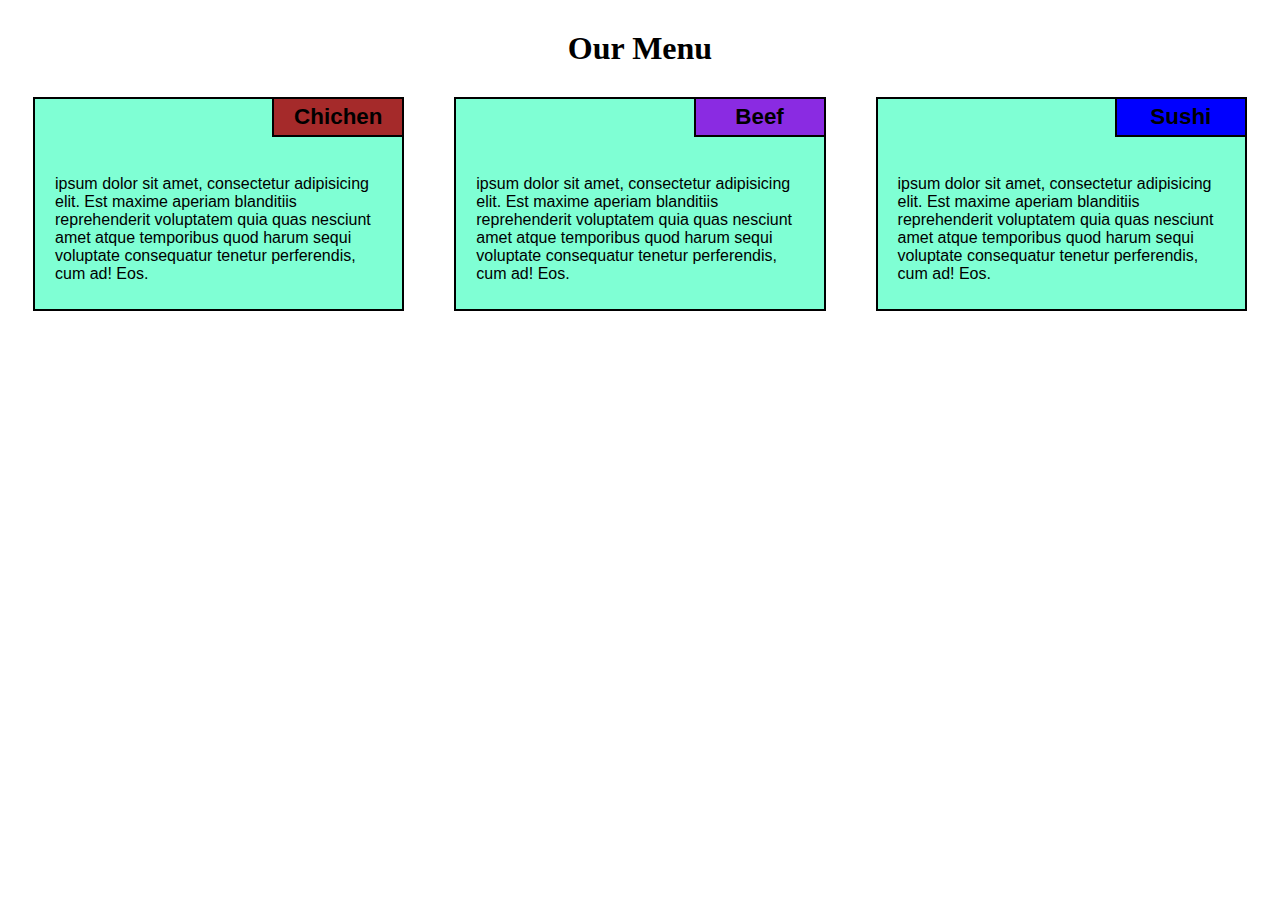
<file: module2-solution/index.html>
<!DOCTYPE html>
<html>
<head>
	<meta charset="utf-8">
	<meta name="viewport" content="width=device-width, initial-scale=1">
	<title>Responsive Layout</title>
	<link rel="stylesheet" href="CSS/style.css">
</head>
<body>
	<div>
		<h1>Our Menu</h1>

		<div class="row">
				<div class="col-lg-4 col-md-6 col-sm-12">
					<div class="items">
						<section class = "item1">Chichen</section>
						<p>ipsum dolor sit amet, consectetur adipisicing elit. Est maxime aperiam blanditiis reprehenderit voluptatem quia quas nesciunt amet atque temporibus quod harum sequi voluptate consequatur tenetur perferendis, cum ad! Eos.
						</p>
					</div>
				</div>

				<div class="col-lg-4 col-md-6 col-sm-12">
					<div class="items">
						<section class ="item2">Beef</section>
						<p>ipsum dolor sit amet, consectetur adipisicing elit. Est maxime aperiam blanditiis reprehenderit voluptatem quia quas nesciunt amet atque temporibus quod harum sequi voluptate consequatur tenetur perferendis, cum ad! Eos.
						</p>
					</div>
				</div>

				<div class="col-lg-4 col-md-12 col-sm-12">
					<div class="items">
						<section class ="item3">Sushi</section>
						<p>ipsum dolor sit amet, consectetur adipisicing elit. Est maxime aperiam blanditiis reprehenderit voluptatem quia quas nesciunt amet atque temporibus quod harum sequi voluptate consequatur tenetur perferendis, cum ad! Eos.
						</p>
					</div>
				</div>

			</div>
	</div>
</body>
</html>
</file>
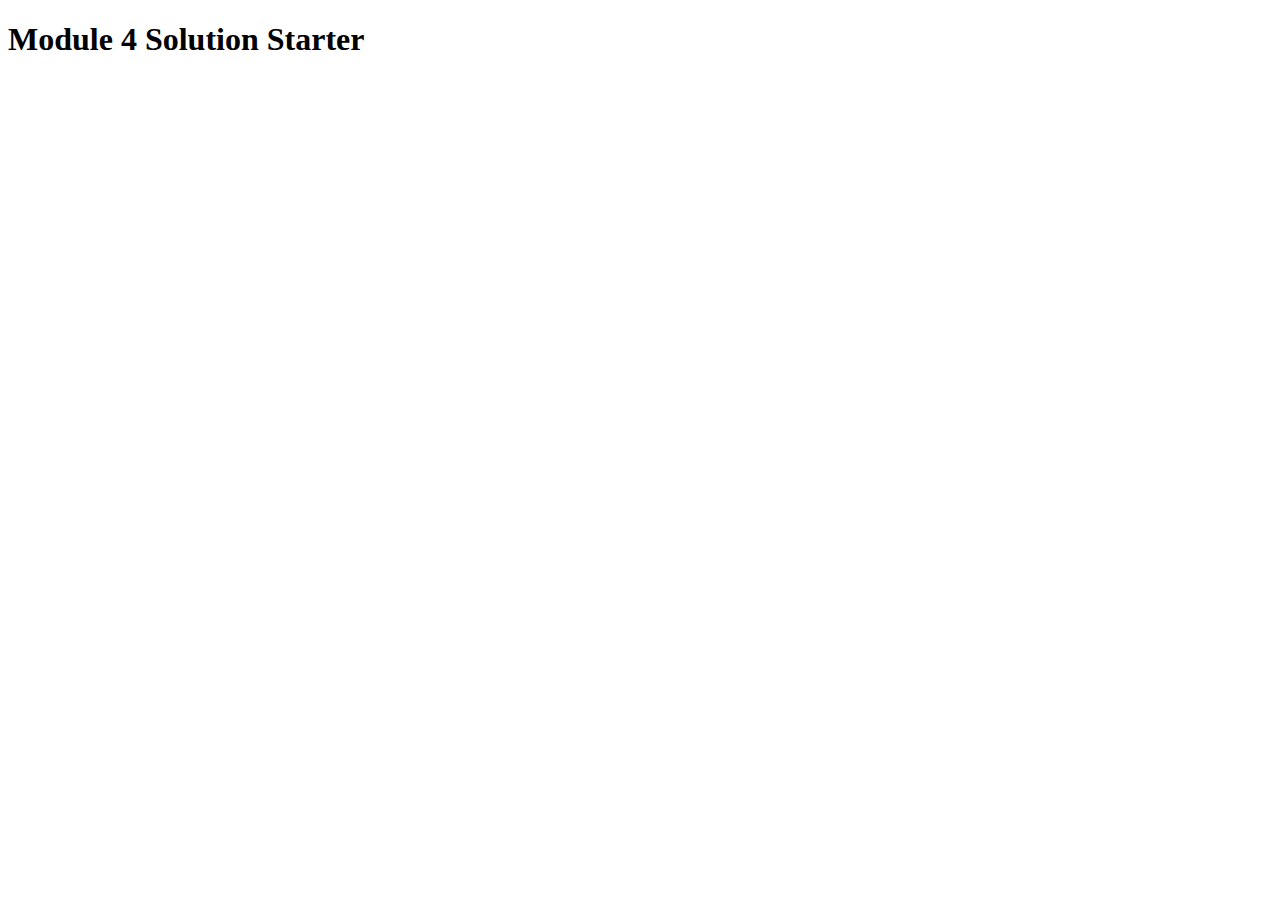
<file: module4-solution/index.html>
<!DOCTYPE html>
<html>
<head>
  <meta charset="utf-8">
  <title>Module 4 Solution Starter</title>
  <script>
    var names = []; // DO NOT REMOVE
  </script>
  <script src="SpeakHello.js"></script>
  <script src="SpeakGoodBye.js"></script>
  <script src="script.js"></script>
</head>
<body>
  <h1>Module 4 Solution Starter</h1>
</body>
</html>
</file>
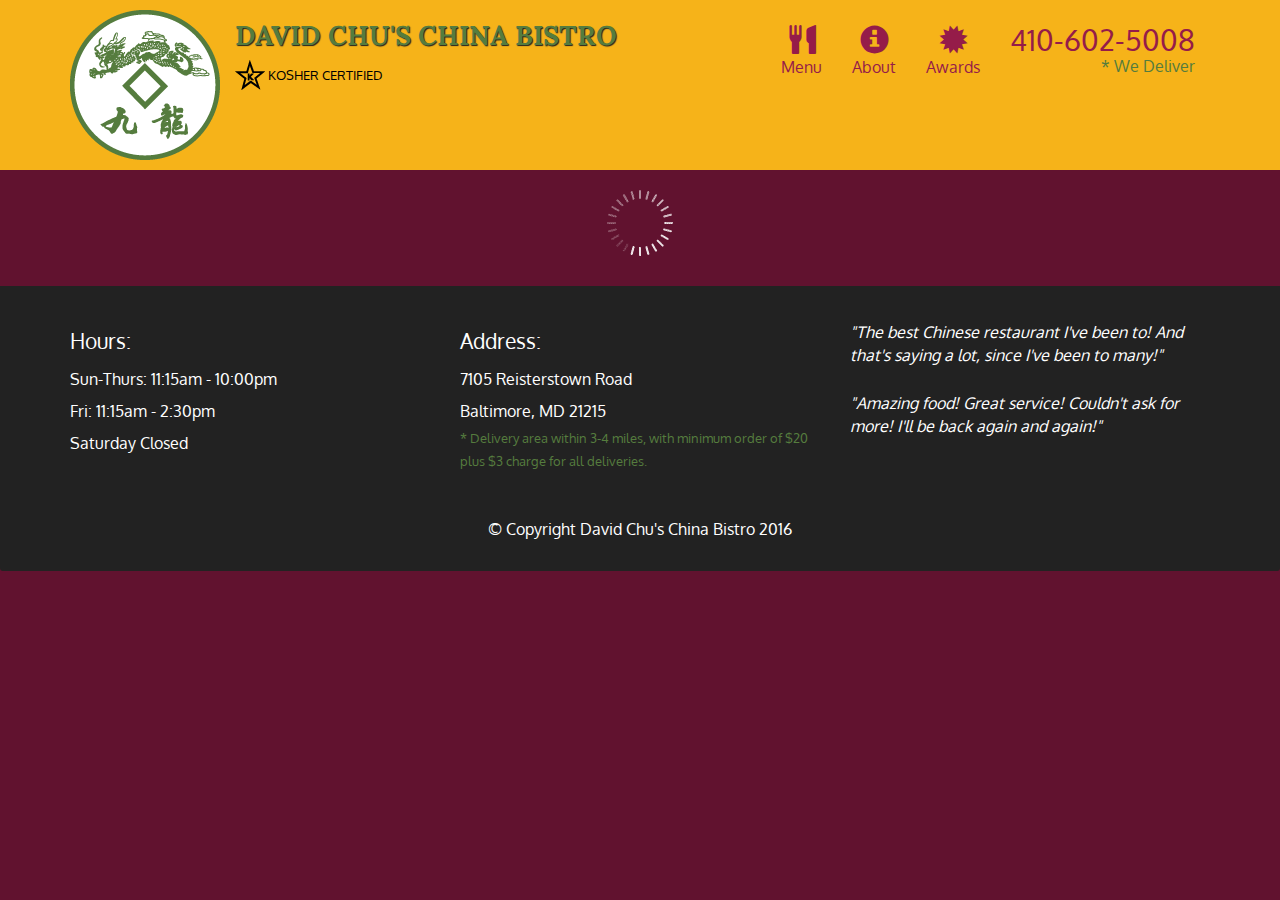
<file: module5-solution/index.html>
<!doctype html>
<html lang="en">
  <head>
    <meta charset="utf-8">
    <meta http-equiv="X-UA-Compatible" content="IE=edge">
    <meta name="viewport" content="width=device-width, initial-scale=1">
    <title>David Chu's China Bistro</title>
    <link rel="stylesheet" href="css/bootstrap.min.css">
    <link rel="stylesheet" href="css/styles.css">
    <link href='https://fonts.googleapis.com/css?family=Oxygen:400,300,700' rel='stylesheet' type='text/css'>
    <link href='https://fonts.googleapis.com/css?family=Lora' rel='stylesheet' type='text/css'>
  </head>
<body>
  <header>
    <nav id="header-nav" class="navbar navbar-default">
      <div class="container">
        <div class="navbar-header">
          <a href="index.html" class="pull-left visible-md visible-lg">
            <div id="logo-img" alt="Logo image"></div>
          </a>

          <div class="navbar-brand">
            <a href="index.html"><h1>David Chu's China Bistro</h1></a>
            <p>
              <img src="images/star-k-logo.png" alt="Kosher certification">
              <span>Kosher Certified</span>
            </p>
          </div>

          <button id="navbarToggle" type="button" class="navbar-toggle collapsed" data-toggle="collapse" data-target="#collapsable-nav" aria-expanded="false">
            <span class="sr-only">Toggle navigation</span>
            <span class="icon-bar"></span>
            <span class="icon-bar"></span>
            <span class="icon-bar"></span>
          </button>
        </div>
        
        <div id="collapsable-nav" class="collapse navbar-collapse">
           <ul id="nav-list" class="nav navbar-nav navbar-right">
            <li id="navHomeButton" class="visible-xs active">
              <a href="index.html">
                <span class="glyphicon glyphicon-home"></span> Home</a>
            </li>
            <li id="navMenuButton">
              <a href="#" onclick="$dc.loadMenuCategories();">
                <span class="glyphicon glyphicon-cutlery"></span><br class="hidden-xs"> Menu</a>
            </li>
            <li>
              <a href="#">
                <span class="glyphicon glyphicon-info-sign"></span><br class="hidden-xs"> About</a>
            </li>
            <li>
              <a href="#">
                <span class="glyphicon glyphicon-certificate"></span><br class="hidden-xs"> Awards</a>
            </li>
            <li id="phone" class="hidden-xs">
              <a href="tel:410-602-5008">
                <span>410-602-5008</span></a><div>* We Deliver</div>
            </li>
          </ul><!-- #nav-list -->
        </div><!-- .collapse .navbar-collapse -->
      </div><!-- .container -->
    </nav><!-- #header-nav -->
  </header>

  <div id="call-btn" class="visible-xs">
    <a class="btn" href="tel:410-602-5008">
    <span class="glyphicon glyphicon-earphone"></span>
    410-602-5008
    </a>
  </div>
  <div id="xs-deliver" class="text-center visible-xs">* We Deliver</div>

  <div id="main-content" class="container"></div>

  <footer class="panel-footer">
    <div class="container">
      <div class="row">
        <section id="hours" class="col-sm-4">
          <span>Hours:</span><br>
          Sun-Thurs: 11:15am - 10:00pm<br>
          Fri: 11:15am - 2:30pm<br>
          Saturday Closed
          <hr class="visible-xs">
        </section>
        <section id="address" class="col-sm-4">
          <span>Address:</span><br>
          7105 Reisterstown Road<br>
          Baltimore, MD 21215
          <p>* Delivery area within 3-4 miles, with minimum order of $20 plus $3 charge for all deliveries.</p>
          <hr class="visible-xs">
        </section>
        <section id="testimonials" class="col-sm-4">
          <p>"The best Chinese restaurant I've been to! And that's saying a lot, since I've been to many!"</p>
          <p>"Amazing food! Great service! Couldn't ask for more! I'll be back again and again!"</p>
        </section>
      </div>
      <div class="text-center">&copy; Copyright David Chu's China Bistro 2016</div>
    </div>
  </footer>

  <!-- jQuery (Bootstrap JS plugins depend on it) -->
  <script src="js/jquery-2.1.4.min.js"></script>
  <script src="js/bootstrap.min.js"></script>
  <script src="js/ajax-utils.js"></script>
  <script src="js/script.js"></script>
</body>
</html>
</file>
<file: module2-solution/CSS/style.css>
* {
    box-sizing: border-box;
  }
  
  h1 {
    margin-bottom: 30px;
    margin-top: 30px;
    text-align: center;
  }

  
  p {  
    padding-left: 10px;
    padding-right: 10px;
    padding-top: 50px;
  }
  
  .row {
    width: 100%;
  }
  
  /********** Large devices only **********/
  @media (min-width: 992px) {
    .col-lg-4{
      float: left;
    }
    .col-lg-4 {
      width: 33.33%;
    }
  }
  
  /********** Medium devices only **********/
  @media (min-width: 768px) and (max-width: 991px) {
    .col-md-6,.col-md-12 {
      float: left;
    }
    
    .col-md-6 {
      width: 50%;
    }
    .col-md-12 {
      width: 100%;
    }
  }
  @media (max-width: 767px) {
    .col-sm-12 {
      float: left;
    }
    
    .col-sm-12 {
      width: 100%;
    }
  }


  .items {
    position: relative;
    border: 2px solid black;
    background-color:aquamarine;
    padding: 10px;
    margin-right: 25px;
    margin-left: 25px;
    margin-bottom: 30px;
    text-align: left;
    font-family: Helvetica;
    color: solid black;
  }
  section {
    position: absolute;
    top : 0px;
    right: 0px;
    text-align: center;
    font-size: 1.4em;
    width : 130px;
    font-weight: bold;
    padding-top: 5px;
    padding-bottom: 5px;
    border-left: 2px solid black;
    border-bottom : 2px solid black;
  }
  .item1{
    background-color:brown;
  }

  .item2{
    background-color:blueviolet;
  }

  .item3{
    background-color:blue;
  }
</file>
<file: module5-solution/css/styles.css>
body {
  font-size: 16px;
  color: #fff;
  background-color: #61122f;
  font-family: 'Oxygen', sans-serif;
}

/** HEADER **/
#header-nav {
  background-color: #f6b319;
  border-radius: 0;
  border: 0;
}

#logo-img {
  background: url('../images/restaurant-logo_large.png') no-repeat;
  width: 150px;
  height: 150px;
  margin: 10px 15px 10px 0;
}

.navbar-brand {
  padding-top: 25px;
}
.navbar-brand h1 { /* Restaurant name */
  font-family: 'Lora', serif;
  color: #557c3e;
  font-size: 1.5em;
  text-transform: uppercase;
  font-weight: bold;
  text-shadow: 1px 1px 1px #222;
  margin-top: 0;
  margin-bottom: 0;
  line-height: .75;
}
.navbar-brand a:hover, .navbar-brand a:focus {
  text-decoration: none;
}
.navbar-brand p { /* Kosher cert */
  color: #000;
  text-transform: uppercase;
  font-size: .7em;
  margin-top: 15px;
}
.navbar-brand p span { /* Star-K */
  vertical-align: middle;
}

#nav-list {
  margin-top: 10px;
}
#nav-list a {
  color: #951C49;
  text-align: center;
}
#nav-list a:hover {
  background: #E7E7E7;
}
#nav-list a span {
  font-size: 1.8em;
}

#phone {
  margin-top: 5px;
}
#phone a { /* Phone number */
  text-align: right;
  padding-bottom: 0;
}
#phone div { /* We Deliver */
  color: #557c3e;
  text-align: right;
  padding-right: 15px;
}

.navbar-header button.navbar-toggle, .navbar-header .icon-bar {
  border: 1px solid #61122f;
}
.navbar-header button.navbar-toggle {
  clear: both;
  margin-top: -30px;
}
/* END HEADER */

/* FOOTER */
.panel-footer {
  margin-top: 30px;
  padding-top: 35px;
  padding-bottom: 30px;
  background-color: #222;
  border-top: 0;
}
.panel-footer div.row {
  margin-bottom: 35px;
}
#hours, #address {
  line-height: 2;
}
#hours > span, #address > span {
  font-size: 1.3em;
}
#address p {
  color: #557c3e;
  font-size: .8em;
  line-height: 1.8;
}
#testimonials {
  font-style: italic;
}
#testimonials p:nth-child(2) {
  margin-top: 25px;
}
/* END FOOTER */



/* HOME PAGE */
.container .jumbotron {
  box-shadow: 0 0 50px #3F0C1F;
  border: 2px solid #3F0C1F;
}

#menu-tile, #specials-tile, #map-tile {
  height: 250px;
  width: 100%;
  margin-bottom: 15px;
  position: relative;
  border: 2px solid #3F0C1F;
  overflow: hidden;
}
#menu-tile:hover, #specials-tile:hover, #map-tile:hover {
  box-shadow: 0 1px 5px 1px #cccccc;
}
#menu-tile {
  background: url('../images/menu-tile.jpg') no-repeat;
  background-position: center;
}
#specials-tile {
  background: url('../images/specials-tile.jpg') no-repeat;
  background-position: center;
}
#menu-tile span, #specials-tile span, #map-tile span {
  position: absolute;
  bottom: 0;
  right: 0;
  width: 100%;
  text-align: center;
  font-size: 1.6em;
  text-transform: uppercase;
  background-color: #000;
  color: #fff;
  opacity: .8;
}
/* END HOME PAGE */

/* MENU CATEGORIES PAGE */
.category-tile { 
  position: relative;
  border: 2px solid #3F0C1F;
  overflow: hidden;
  width: 200px;
  height: 200px;
  margin: 0 auto 15px;
}
.category-tile span {
  position: absolute;
  bottom: 0;
  right: 0;
  width: 100%;
  text-align: center;
  font-size: 1.2em;
  text-transform: uppercase;
  background-color: #000;
  color: #fff;
  opacity: .8;
}
.category-tile:hover {
  box-shadow: 0 1px 5px 1px #cccccc;
}

#menu-categories-title + div {
  margin-bottom: 50px;
}
/* END MENU CATEGORIES PAGE */

/* SINGLE CATEGORY PAGE */
.menu-item-tile {
  margin-bottom: 25px;
}
.menu-item-tile hr {
  width: 80%;
}
.menu-item-tile .menu-item-price {
  font-size: 1.1em;
  text-align: right;
  margin-top: -15px;
  margin-right: -15px;
}
.menu-item-tile .menu-item-price span {
  font-size: .6em;
}
.menu-item-photo {
  position: relative;
  border: 2px solid #3F0C1F; 
  overflow: hidden;
  padding: 0;
  margin-right: -15px;
  margin-left: auto;
  margin-bottom: 20px;
  max-width: 250px;
}
.menu-item-photo div {
  position: absolute;
  bottom: 0;
  right: 0;
  width: 80px;
  background-color: #557c3e;
  text-align: center;
}
.menu-item-description {
  padding-right: 30px;
}
h3.menu-item-title {
  margin: 0 0 10px;
}
.menu-item-details {
  font-size: .9em;
  font-style: italic;
}
/* END SINGLE CATEGORY PAGE */


/********** Large devices only **********/
@media (min-width: 1200px) {
  .container .jumbotron {
    background: url('../images/jumbotron_1200.jpg') no-repeat;
    height: 675px;
  }
}

/********** Medium devices only **********/
@media (min-width: 992px) and (max-width: 1199px) {
  /* Header */
  #logo-img {
    background: url('../images/restaurant-logo_medium.png') no-repeat;
    width: 100px;
    height: 100px;
    margin: 5px 5px 5px 0;
  }
  /* End Header */

  /* Home Page */
  .container .jumbotron {
    background: url('../images/jumbotron_992.jpg') no-repeat;
    height: 558px;
  }
  /* End Home Page */
}

/********** Small devices only **********/
@media (min-width: 768px) and (max-width: 991px) {
  /* Home Page */
  .container .jumbotron {
    background: url('../images/jumbotron_768.jpg') no-repeat;
    height: 432px;
  }
  /* End Home Page */
}

/********** Extra small devices only **********/
@media (max-width: 767px) {
  /* Header */
  .navbar-brand {
    padding-top: 10px;
    height: 80px;
  }
  .navbar-brand h1 { /* Restaurant name */
    padding-top: 10px;
    font-size: 5vw; /* 1vw = 1% of viewport width */
  }
  .navbar-brand p { /* Kosher cert */
    font-size: .6em;
    margin-top: 12px;
  }
  .navbar-brand p img { /* Star-K */
    height: 20px;
  }

  #collapsable-nav a { /* Collapsed nav menu text */
    font-size: 1.2em;
  }
  #collapsable-nav a span { /* Collapsed nav menu glyph */
    font-size: 1em;
    margin-right: 5px;
  }

  #call-btn > a {
    font-size: 1.5em;
    display: block;
    margin: 0 20px;
    padding: 10px;
    border: 2px solid #fff;
    background-color: #f6b319;
    color: #951c49;
  }
  #xs-deliver {
    margin-top: 5px;
    font-size: .7em;
    letter-spacing: .1em;
    text-transform: uppercase;
  }
  /* End Header */

  /* Footer */
  .panel-footer section {
    margin-bottom: 30px;
    text-align: center;
  }
  .panel-footer section:nth-child(3) {
    margin-bottom: 0; /* margin already exists on the whole row */
  }
  .panel-footer section hr {
    width: 50%;
  }
  /* End Footer */

  /* Home Page */
  .container .jumbotron {
    margin-top: 30px;
    padding: 0;
  }
  #menu-tile, #specials-tile {
    width: 360px;
    margin: 0 auto 15px;
  }

  .menu-item-photo {
    margin-right: auto;
  }
  .menu-item-tile .menu-item-price {
    text-align: center;
  }
  .menu-item-description {
    text-align: center;;
  }
}


/********** Super extra small devices Only :-) (e.g., iPhone 4) **********/
@media (max-width: 479px) {
  /* Header */
  .navbar-brand h1 { /* Restaurant name */
    padding-top: 5px;
    font-size: 6vw;
  }
  /* End Header */
  
  /* Home page */
  #menu-tile, #specials-tile {
    width: 280px;
    margin: 0 auto 15px;
  }

  .col-xxs-12 {
    position: relative;
    min-height: 1px;
    padding-right: 15px;
    padding-left: 15px;
    float: left;
    width: 100%;
  }
}
</file>
